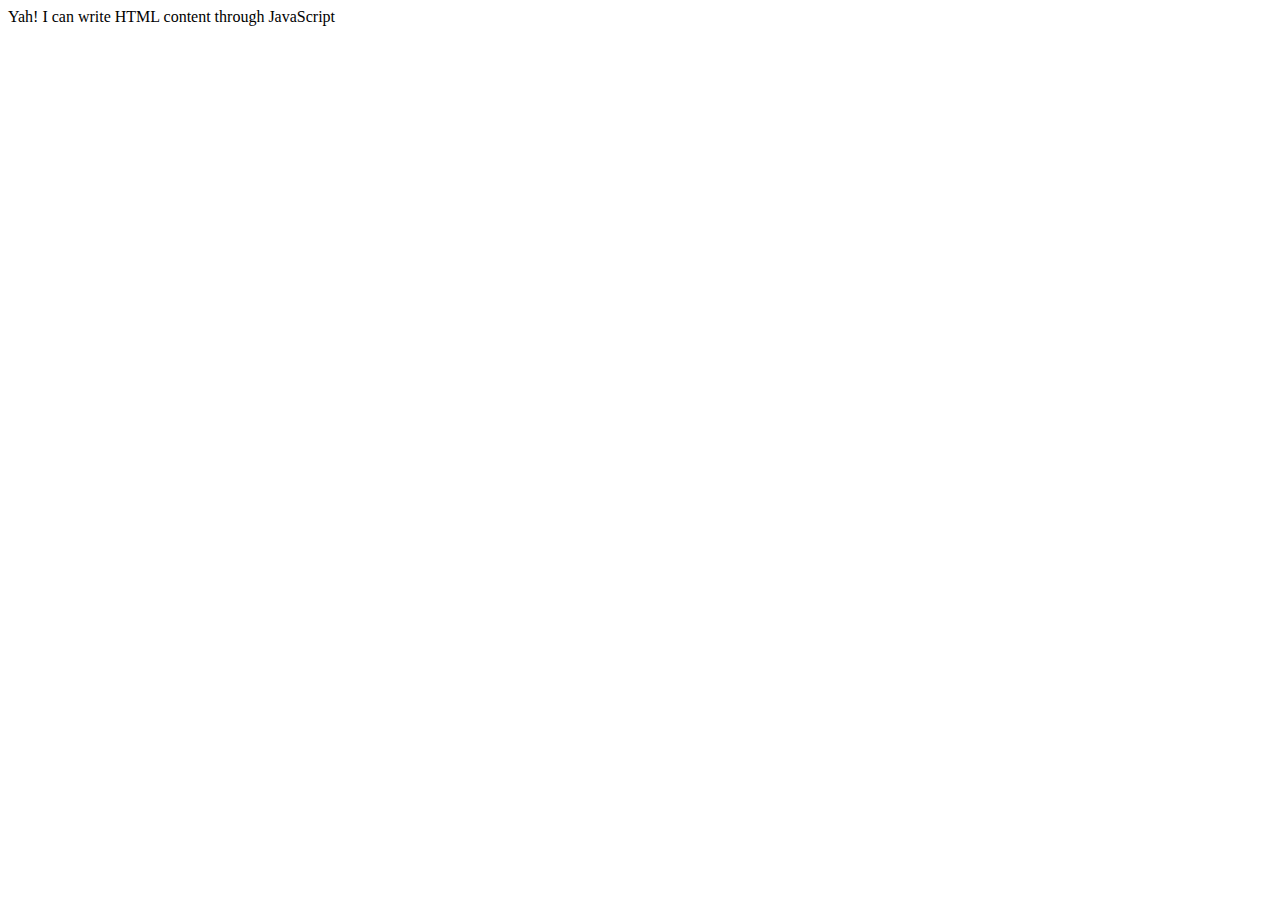
<file: chap-2/index.html>
<!DOCTYPE html>
<html lang="en">
<head>
    <meta charset="UTF-8">
    <meta name="viewport" content="width=device-width, initial-scale=1.0">
    <title>Chap-2 JS Assignment</title>
</head>
<body>
    
    <script src="index.js"></script>
</body>
</html>
</file>
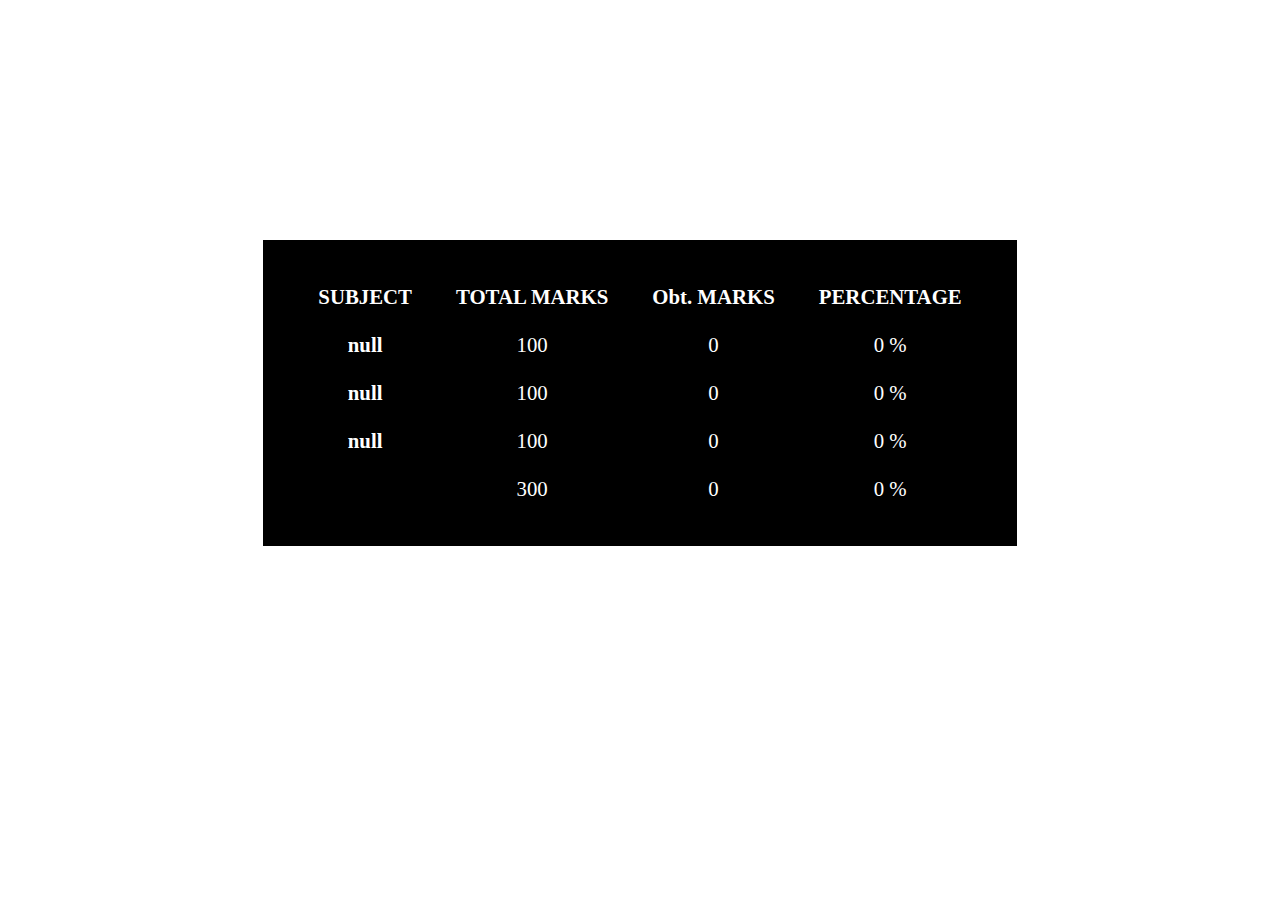
<file: chap-6-9/index.html>
<!DOCTYPE html>
<html lang="en">
<head>
    <meta charset="UTF-8">
    <meta name="viewport" content="width=device-width, initial-scale=1.0">
    <title>Chap-6-9 JS Assignment</title>

    <link rel="stylesheet" href="style.css">
</head>
<body>
    
    <script src="index.js"></script>
</body>
</html>
</file>
<file: chap-6-9/style.css>
table{
    margin: 15em auto;
    /* border: 1px solid black; */
    background-color: black;
    padding: 2em;
}


th ,td{ 
    color: white;
    font-size: 1.3em;
    border: 1px solid black;
    padding: 10px 20px;
    text-align: center;
}
</file>
